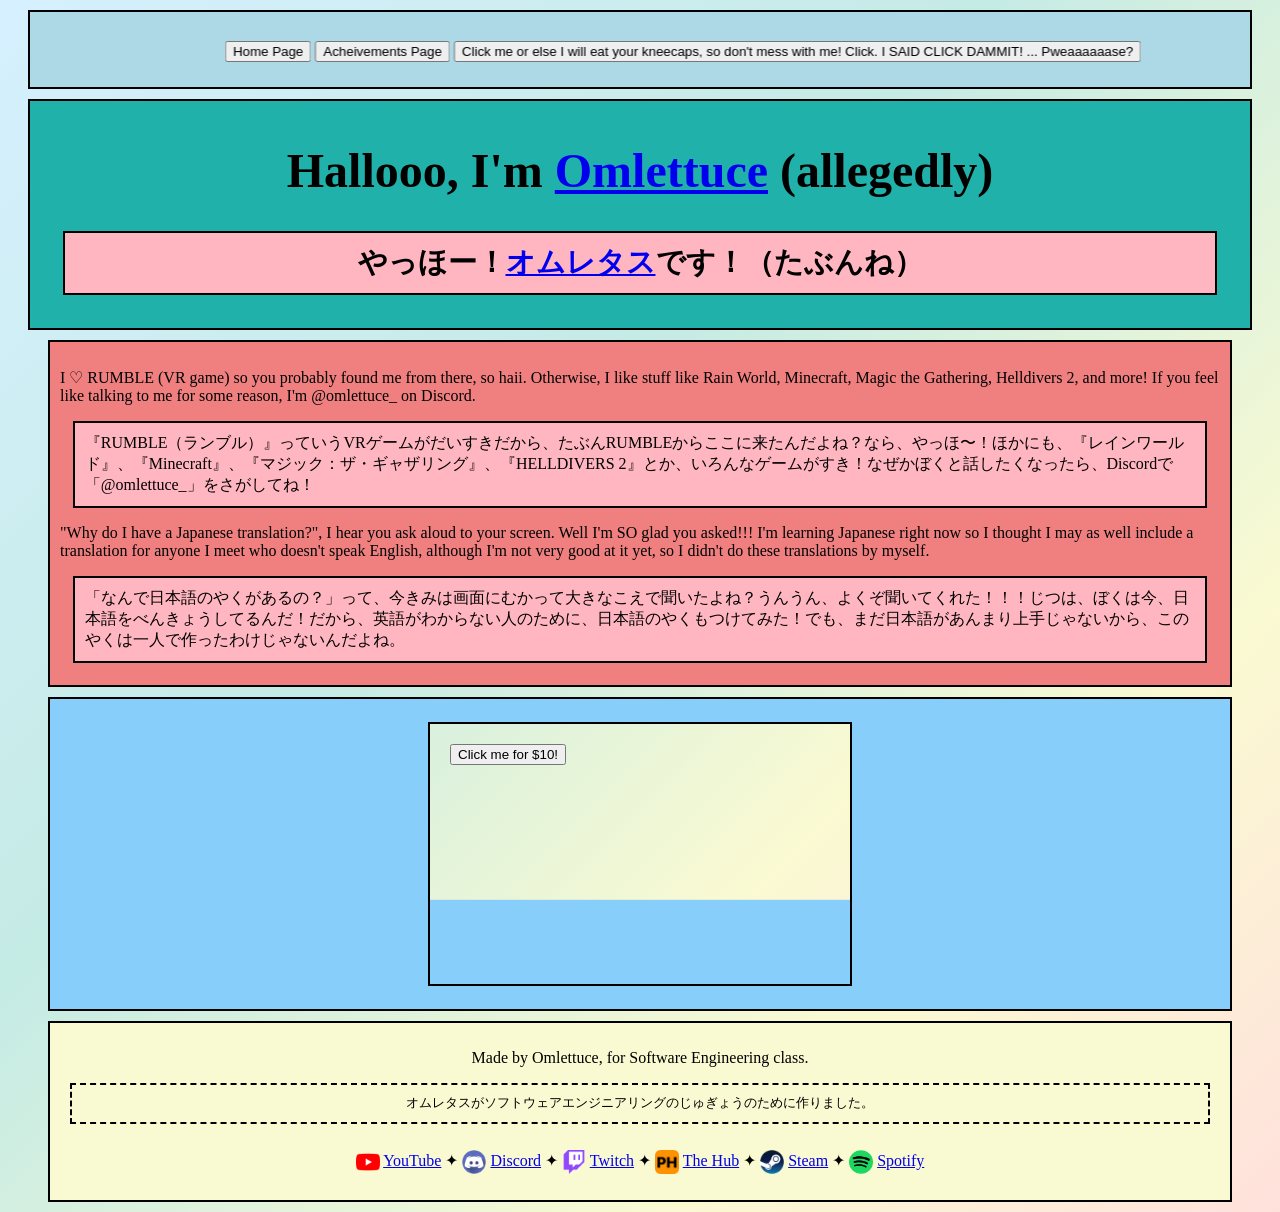
<file: index.html>
<!DOCTYPE html>
<html lang="en">
<head>
    <meta charset="UTF-8">
    <meta name="viewport" content="width=device-width, initial-scale=1.0">
    <title>Omlettuce's Website</title>
    <link rel="stylesheet" href="styles.css">
    <script src="script.js" defer></script>
</head>
<body>
    <div class="marquee">
        <marquee behavior="alternate"><p>
            <button id="homeButton" onclick="document.location='index.html'" >Home Page</button>
            <button id="achievementsButton" onclick="document.location='achievements.html'" >Acheivements Page</button>
            <button id="duckButton" onclick="duckRain()">Click me or else I will eat your kneecaps, so don't mess with me! Click. I SAID CLICK DAMMIT! ... Pweaaaaaase?</button>
            <!--<button id="clearCookies" onclick="clearCookies()">Clear Cookies</button>-->
        </p></marquee>
    </div>
    <div class="header">
        <h1>Hallooo, I'm <a href="aboutMe" onclick="rickroll(event)">Omlettuce</a> (allegedly)</h1>
        <h1 class="translation" id="headerTranslation">やっほー！<a href="aboutMe" onclick="rickroll(event)">オムレタス</a>です！（たぶんね）</h1>
    </div>
    <div class="main">
        <p>I ♡ RUMBLE (VR game) so you probably found me from there, so haii. Otherwise, I like stuff like Rain World, Minecraft, Magic the Gathering, Helldivers 2, and more! If you feel like talking to me for some reason, I'm @omlettuce_ on Discord.</p>
        <p class="translation">『RUMBLE（ランブル）』っていうVRゲームがだいすきだから、たぶんRUMBLEからここに来たんだよね？なら、やっほ〜！ほかにも、『レインワールド』、『Minecraft』、『マジック：ザ・ギャザリング』、『HELLDIVERS 2』とか、いろんなゲームがすき！なぜかぼくと話したくなったら、Discordで「@omlettuce_」をさがしてね！</p>
        <p>"Why do I have a Japanese translation?", I hear you ask aloud to your screen. Well I'm SO glad you asked!!! I'm learning Japanese right now so I thought I may as well include a translation for anyone I meet who doesn't speak English, although I'm not very good at it yet, so I didn't do these translations by myself.</p>
        <p class="translation">「なんで日本語のやくがあるの？」って、今きみは画面にむかって大きなこえで聞いたよね？うんうん、よくぞ聞いてくれた！！！じつは、ぼくは今、日本語をべんきょうしてるんだ！だから、英語がわからない人のために、日本語のやくもつけてみた！でも、まだ日本語があんまり上手じゃないから、このやくは一人で作ったわけじゃないんだよね。</p>
    </div>
    <div class="playground">
        <div class="runawayButtonRunArea">
            <div class="runawayButtonHitbox" onmouseenter="runAway(event)">
            <button id="runawayButton" onclick="achievementGet('tenDollars', '$10')">Click me for $10!</button>
            </div>
        </div>
    </div>
    <div class="footer">
        <p>Made by Omlettuce, for Software Engineering class.</p>
        <p class="translation">オムレタスがソフトウェアエンジニアリングのじゅぎょうのために作りました。</p>
        <div class="links">
                <p>
                    <img class="icon" src="assets/images/youtube-icon.png" alt="YouTube" width="24" height="24"> <a href="https://youtube.com/channel/UCmrW7-oWgTtJOZjgJL2IM6A">YouTube</a>
                    ✦
                    <img class="icon" src="assets/images/discord-icon.png" alt="Discord" width="24" height="24"> <a href="https://discord.com/users/1108513176879911014">Discord</a>
                    ✦
                    <img class="icon" src="assets/images/twitch-icon.png" alt="Twitch" width="24" height="24"> <a href="https://twitch.tv/omlettuce_">Twitch</a>
                    ✦
                    <img class="icon" src="assets/images/hub-icon.png" alt="GitHub" width="24" height="24"> <a href="https://github.com/WHYBRUHHH">The Hub</a>
                    ✦
                    <img class="icon" src="assets/images/steam-icon.png" alt="Steam" width="24" height="24"> <a href="https://steamcommunity.com/id/WHYBRUHH/">Steam</a>
                    ✦
                    <img class="icon" src="assets/images/spotify-icon.png" alt="Spotify" width="24" height="24"> <a href="https://open.spotify.com/user/19bshkq60q6n5c4l28fm35cnw?si=6a8a90eefb6d4081">Spotify</a>
                </p>
        </div>
    </div>
</body>
</html>
</file>
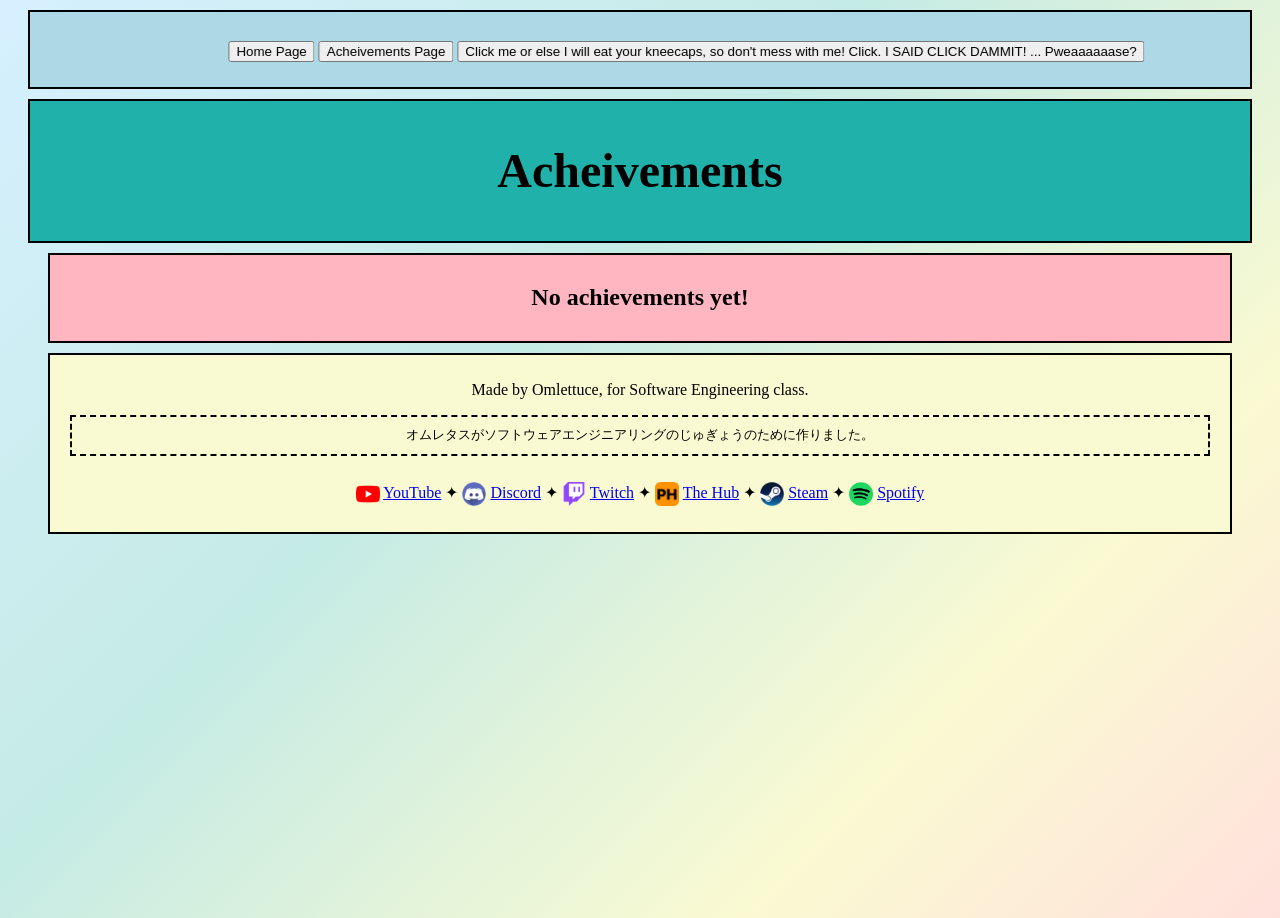
<file: achievements.html>
<!DOCTYPE html>
<html lang="en">
<head>
    <meta charset="UTF-8">
    <meta name="viewport" content="width=device-width, initial-scale=1.0">
    <title>Omlettuce's Website</title>
    <link rel="stylesheet" href="styles.css">
    <script src="script.js" defer></script>
</head>
<body>
    <div class="marquee">
        <marquee behavior="alternate"><p>
            <button id="homeButton" onclick="document.location='index.html'" >Home Page</button>
            <button id="achievementsButton" onclick="document.location='achievements.html'" >Acheivements Page</button>
            <button id="duckButton" onclick="duckRain()">Click me or else I will eat your kneecaps, so don't mess with me! Click. I SAID CLICK DAMMIT! ... Pweaaaaaase?</button>
            <!--<button id="clearCookies" onclick="clearCookies()">Clear Cookies</button>-->
        </p></marquee>
    </div>
    <div class="header">
        <h1>Acheivements</h1>
    </div>
    <div class="playground achievementBox">
        
    </div>
    <div class="footer">
        <p>Made by Omlettuce, for Software Engineering class.</p>
        <p class="translation">オムレタスがソフトウェアエンジニアリングのじゅぎょうのために作りました。</p>
        <div class="links">
            <p>
                    <img class="icon" src="assets/images/youtube-icon.png" alt="YouTube" width="24" height="24"> <a href="https://youtube.com/channel/UCmrW7-oWgTtJOZjgJL2IM6A">YouTube</a>
                    ✦
                    <img class="icon" src="assets/images/discord-icon.png" alt="Discord" width="24" height="24"> <a href="https://discord.com/users/1108513176879911014">Discord</a>
                    ✦
                    <img class="icon" src="assets/images/twitch-icon.png" alt="Twitch" width="24" height="24"> <a href="https://twitch.tv/omlettuce_">Twitch</a>
                    ✦
                    <img class="icon" src="assets/images/hub-icon.png" alt="GitHub" width="24" height="24"> <a href="https://github.com/WHYBRUHHH">The Hub</a>
                    ✦
                    <img class="icon" src="assets/images/steam-icon.png" alt="Steam" width="24" height="24"> <a href="https://steamcommunity.com/id/WHYBRUHH/">Steam</a>
                    ✦
                    <img class="icon" src="assets/images/spotify-icon.png" alt="Spotify" width="24" height="24"> <a href="https://open.spotify.com/user/19bshkq60q6n5c4l28fm35cnw?si=6a8a90eefb6d4081">Spotify</a>
                </p>
        </div>
    </div>
</body>
</html>
</file>
<file: styles.css>
:root {
    --site-gradient: linear-gradient(135deg, #D6F0FF 0%, #C5EBE5 40%, #FAFAD2 75%, #FFE1DC 100%);
}
body {
    background: var(--site-gradient);
    min-height: 100vh;
}
.marquee {
    background-color:lightblue;
    border: 2px solid black;
    margin: 10px 20px;
    padding: 1%;
    height: 50px;

    font-weight: bold;
    color: black;

    behavior: "alternate";
}
.header {
    background-color:lightseagreen;
    border: 2px solid black;
    margin: 0px 20px;
    padding: 10px;
    text-align: center;
    font-size: 150%;
}
.main {
    background-color:lightcoral;
    border: 2px solid black;
    margin: 10px 40px;
    padding: 10px;
}
.playground {
    background-color:lightskyblue;
    border: 2px solid black;
    margin: 10px 40px;
    padding: 10px;
    display: flex;
    justify-content: space-evenly;
    flex-wrap: wrap;
    row-gap: 20px;
}
.runawayButtonRunArea {
    background: var(--site-gradient);
    background-attachment: fixed;
    border: 2px solid black;
    margin: 0.8em max(20px, calc((100% - 600px) / 2));
    padding: 10px;
    min-height: 15em;
    min-width: 400px;
    max-width: 600px;
}
.runawayButtonHitbox {
    position: relative;
    transition: left 0.2s ease-out, top 0.2s ease-out;
    width: fit-content;
    left: 10px;
    top: 10px;
}
.achievementBox {
    background-color: lightpink;
    margin: 10px 40px;
}
.achievementTxt {
    text-align: center;
    font-size: clamp(1rem, 8cqi, 4rem);
    container-type: inline-size;
    white-space: nowrap;
}
.footer {
    background-color:lightgoldenrodyellow;
    border: 2px solid black;
    margin: 10px 40px;
    padding: 10px;
    text-align: center;
}
.translation {
    background-color:lightpink;
    border: 2px solid black;
    margin: 0.8em;
    padding: 10px;
}
.header .translation {
    font-size: 1.2em;
}
.footer .translation {
    font-size: 0.8em;
    background-color:lightgoldenrodyellow;
    border: 2px dashed black;
    margin: 10px;
    padding: 10px;
}
.links {
    display: flex;
    justify-content: center;
    text-align: left;
}
p.links {
    text-align: left;
    padding-left: 20px;
    list-style-type: none;
}
.icon {
    vertical-align: middle;
}

@media (max-width: 768px) {
    .header {
        font-size: large;
    }
    .main {
        font-size: larger;
    }
    .runawayButtonRunArea {
        min-height: 15em;
        min-width: 215px;
        margin: 5px 0px;
    }
    .playground {
        padding: 5px;
    }
}
@media (min-width: 769px) and (max-width: 1023px) {
    .header {
        font-size: large;
    }
    .main {
        font-size: large;
    }
}
</file>
